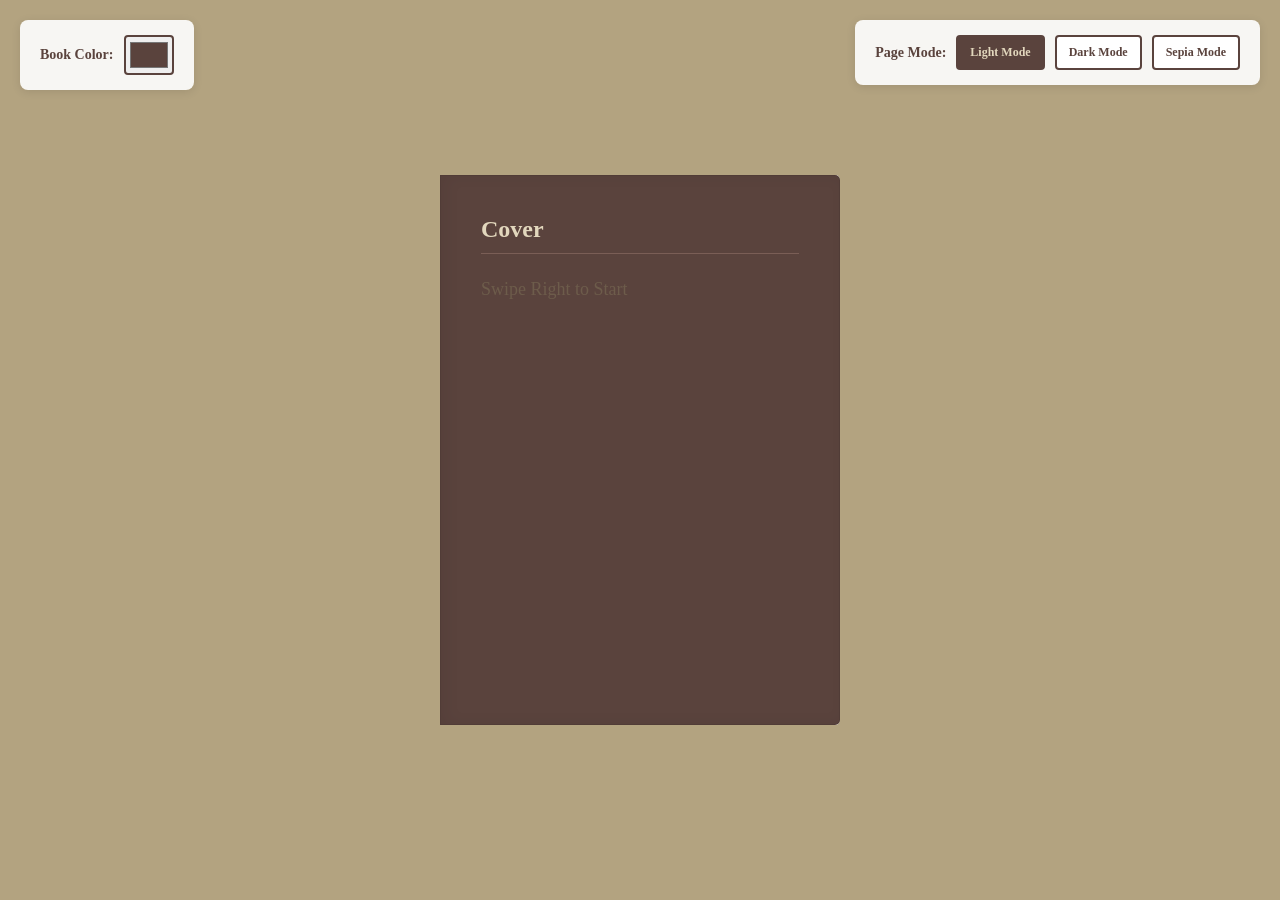
<file: index.html>
<!DOCTYPE html>
<html lang="en">
<head>
  <meta charset="UTF-8" />
  <meta name="viewport" content="width=device-width, initial-scale=1.0" />
  <title>The Grand Journal | 3D Flip</title>
  <link rel="stylesheet" href="styles.css" />
</head>
<body>

  <div class="color-picker-container">
    <label for="bookColor">Book Color:</label>
    <input type="color" id="bookColor" value="#5a433d" />
  </div>

  <div class="mode-selector">
    <label>Page Mode:</label>
    <button class="mode-btn active" data-mode="light">Light Mode</button>
    <button class="mode-btn" data-mode="dark">Dark Mode</button>
    <button class="mode-btn" data-mode="sepia">Sepia Mode</button>
  </div>

  <div class="book" id="book">
    </div>

  <script src="script.js"></script>
</body>
</html>
</file>
<file: styles.css>
body {
  background: #b3a380;
  display: flex;
  flex-direction: column;
  justify-content: center;
  align-items: center;
  height: 100vh;
  margin: 0;
  overflow: hidden;
  font-family: "Georgia", serif;
}

/* Color Picker Container */
.color-picker-container {
  position: absolute;
  top: 20px;
  left: 20px;
  background: rgba(255, 255, 255, 0.9);
  padding: 15px 20px;
  border-radius: 8px;
  box-shadow: 0 2px 10px rgba(0, 0, 0, 0.1);
  display: flex;
  align-items: center;
  gap: 10px;
  font-family: "Georgia", serif;
  font-size: 14px;
  color: #5a433d;
}

.color-picker-container label {
  font-weight: bold;
  cursor: pointer;
}

.color-picker-container input[type="color"] {
  width: 50px;
  height: 40px;
  border: 2px solid #5a433d;
  border-radius: 4px;
  cursor: pointer;
}

/* Mode Selector */
.mode-selector {
  position: absolute;
  top: 20px;
  right: 20px;
  background: rgba(255, 255, 255, 0.9);
  padding: 15px 20px;
  border-radius: 8px;
  box-shadow: 0 2px 10px rgba(0, 0, 0, 0.1);
  display: flex;
  align-items: center;
  gap: 10px;
  font-family: "Georgia", serif;
  font-size: 14px;
  color: #5a433d;
}

.mode-selector label {
  font-weight: bold;
}

.mode-btn {
  padding: 8px 12px;
  border: 2px solid #5a433d;
  background: white;
  color: #5a433d;
  border-radius: 4px;
  cursor: pointer;
  font-family: "Georgia", serif;
  font-size: 12px;
  font-weight: bold;
  transition: all 0.3s ease;
}

.mode-btn:hover {
  background: #f0e6d2;
}

.mode-btn.active {
  background: #5a433d;
  color: #e2d7bd;
}

/* The Book Container */
.book {
  position: relative;
  width: 400px; /* Width of one page */
  height: 550px;
  transition: transform 1s cubic-bezier(0.645, 0.045, 0.355, 1);
  transform-style: preserve-3d;
  /* Initial position (closed) */
  transform: translateX(0%); 
}

/* When open, shift the book right so the spine stays centered */
.book.open {
  transform: translateX(50%);
}

/* Individual Paper Leaf */
.leaf {
  position: absolute;
  width: 100%;
  height: 100%;
  top: 0;
  left: 0;
  transform-origin: left;
  transform-style: preserve-3d;
  transition: transform 1.2s cubic-bezier(0.645, 0.045, 0.355, 1);
  cursor: pointer;
  user-select: none;
}

.leaf.flipped {
  transform: rotateY(-180deg);
}

/* Page Sides */
.page-front,
.page-back {
  position: absolute;
  width: 100%;
  height: 100%;
  backface-visibility: hidden;
  box-sizing: border-box;
  padding: 40px;
  border: 1px solid rgba(0,0,0,0.1);
  box-shadow: inset 5px 0 15px rgba(0,0,0,0.05);
}

.page-front {
  z-index: 2;
  background: linear-gradient(to right, #e2d7bd 0%, #fff9f2 10%, #fff9f2 100%);
  border-radius: 0 5px 5px 0;
}

.page-back {
  transform: rotateY(180deg);
  z-index: 1;
  background: linear-gradient(to left, #e2d7bd 0%, #f7f2e7 10%, #f7f2e7 100%);
  border-radius: 5px 0 0 5px;
}

/* Cover Styling */
.leaf:first-child .page-front,
.leaf:last-child .page-back {
  background: #5a433d;
  color: #e2d7bd;
}

.leaf:first-child .page-front h2,
.leaf:last-child .page-back h2 {
  color: #e2d7bd;
  border-bottom: 1px solid #7a5e56;
}

/* Typography */
h2 { margin-top: 0; color: #5a433d; border-bottom: 1px solid #e2d7bd; padding-bottom: 10px; }
p { color: #6d5c4b; line-height: 1.7; font-size: 18px; }
</file>
<file: MyProject/styles.css>
body {
  background: #b3a380;
  display: flex;
  flex-direction: column;
  justify-content: center;
  align-items: center;
  height: 100vh;
  margin: 0;
  overflow: hidden;
  font-family: "Georgia", serif;
}

/* Color Picker Container */
.color-picker-container {
  position: absolute;
  top: 20px;
  left: 20px;
  background: rgba(255, 255, 255, 0.9);
  padding: 15px 20px;
  border-radius: 8px;
  box-shadow: 0 2px 10px rgba(0, 0, 0, 0.1);
  display: flex;
  align-items: center;
  gap: 10px;
  font-family: "Georgia", serif;
  font-size: 14px;
  color: #5a433d;
}

.color-picker-container label {
  font-weight: bold;
  cursor: pointer;
}

.color-picker-container input[type="color"] {
  width: 50px;
  height: 40px;
  border: 2px solid #5a433d;
  border-radius: 4px;
  cursor: pointer;
}

/* Mode Selector */
.mode-selector {
  position: absolute;
  top: 20px;
  right: 20px;
  background: rgba(255, 255, 255, 0.9);
  padding: 15px 20px;
  border-radius: 8px;
  box-shadow: 0 2px 10px rgba(0, 0, 0, 0.1);
  display: flex;
  align-items: center;
  gap: 10px;
  font-family: "Georgia", serif;
  font-size: 14px;
  color: #5a433d;
}

.mode-selector label {
  font-weight: bold;
}

.mode-btn {
  padding: 8px 12px;
  border: 2px solid #5a433d;
  background: white;
  color: #5a433d;
  border-radius: 4px;
  cursor: pointer;
  font-family: "Georgia", serif;
  font-size: 12px;
  font-weight: bold;
  transition: all 0.3s ease;
}

.mode-btn:hover {
  background: #f0e6d2;
}

.mode-btn.active {
  background: #5a433d;
  color: #e2d7bd;
}

/* The Book Container */
.book {
  position: relative;
  width: 400px; /* Width of one page */
  height: 550px;
  transition: transform 1s cubic-bezier(0.645, 0.045, 0.355, 1);
  transform-style: preserve-3d;
  /* Initial position (closed) */
  transform: translateX(0%); 
}

/* When open, shift the book right so the spine stays centered */
.book.open {
  transform: translateX(50%);
}

/* Individual Paper Leaf */
.leaf {
  position: absolute;
  width: 100%;
  height: 100%;
  top: 0;
  left: 0;
  transform-origin: left;
  transform-style: preserve-3d;
  transition: transform 1.2s cubic-bezier(0.645, 0.045, 0.355, 1);
  cursor: pointer;
  user-select: none;
}

.leaf.flipped {
  transform: rotateY(-180deg);
}

/* Page Sides */
.page-front,
.page-back {
  position: absolute;
  width: 100%;
  height: 100%;
  backface-visibility: hidden;
  box-sizing: border-box;
  padding: 40px;
  border: 1px solid rgba(0,0,0,0.1);
  box-shadow: inset 5px 0 15px rgba(0,0,0,0.05);
}

.page-front {
  z-index: 2;
  background: linear-gradient(to right, #e2d7bd 0%, #fff9f2 10%, #fff9f2 100%);
  border-radius: 0 5px 5px 0;
}

.page-back {
  transform: rotateY(180deg);
  z-index: 1;
  background: linear-gradient(to left, #e2d7bd 0%, #f7f2e7 10%, #f7f2e7 100%);
  border-radius: 5px 0 0 5px;
}

/* Cover Styling */
.leaf:first-child .page-front,
.leaf:last-child .page-back {
  background: #5a433d;
  color: #e2d7bd;
}

.leaf:first-child .page-front h2,
.leaf:last-child .page-back h2 {
  color: #e2d7bd;
  border-bottom: 1px solid #7a5e56;
}

/* Typography */
h2 { margin-top: 0; color: #5a433d; border-bottom: 1px solid #e2d7bd; padding-bottom: 10px; }
p { color: #6d5c4b; line-height: 1.7; font-size: 18px; }
</file>
